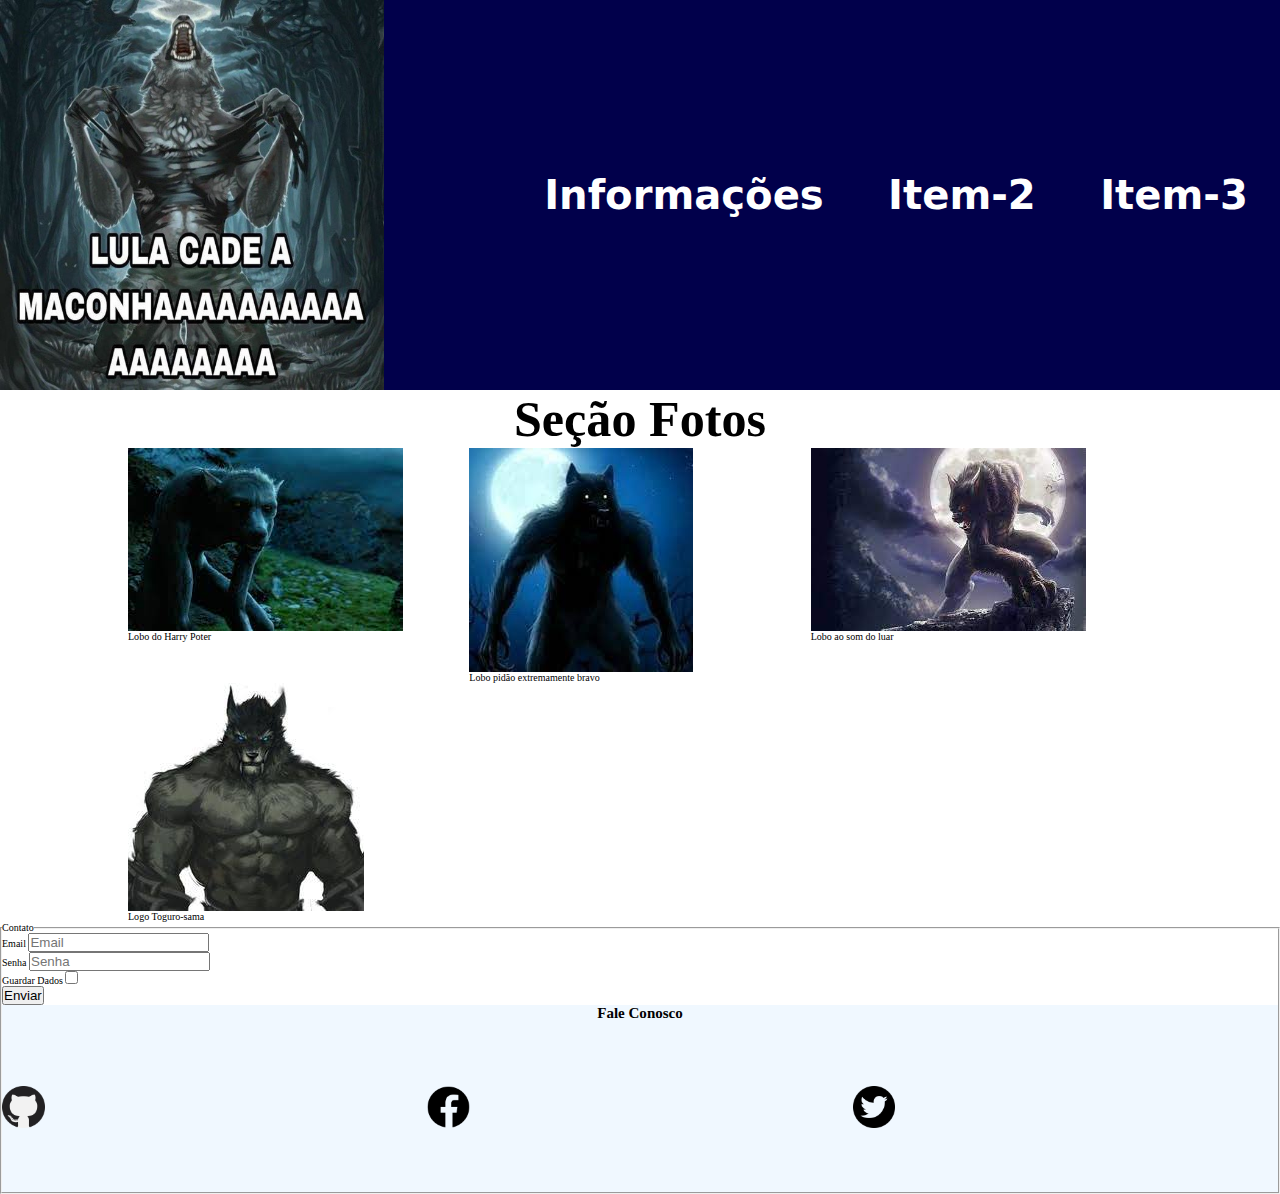
<file: index.html>
<!DOCTYPE html>
<html lang="pt-br">

<head>
    <meta charset="UTF-8">
    <meta http-equiv="X-UA-Compatible" content="IE=edge">
    <meta name="viewport" content="width=device-width, initial-scale=1.0">
    <title>My Layout</title>
    <link rel="stylesheet" href="./css/estilo.css">

    <script src="./js/script.js" defer></script>

    <script>

        //COMENTÁRIO DE LINHA

        /*
            COMENTÁRIO DE BLOCO
        */

        //Declarando variáveis com a palavra reservada ( var )
        // var nr1 = 10;
        // var nr2 = 5;

        //Objetos que dão saida em informações no Javascript

        //console.log(parâmetro) = Demonstra a saída no console da ferramenta do desenvolvedor.
        // console.log(nr1 + nr2);
        
        //document.write(parâmetro) = Demonstra a saída na página html.
        // document.write(nr1 + nr2);

        //Atrelando um evento click à um elemento no HTML.
        //<h2 id="titulo" class="tit-sec">Seção Fotos</h2>
        // const h2Element = document.getElementById("titulo");

        // console.log(h2Element.textContent);

    </script>

</head>
<body>

    <!-- CABEÇALHO -->
    <!-- header>img+nav>a*3[href=#]{Item-$} -->
    <header class="cabecalho">
        <img src="./img/lobo4.jpg" alt="Monitor de computador.">
        <nav>
            <a href="#">Informações</a>
            <a href="#">Item-2</a>
            <a href="#">Item-3</a>
        </nav>

    </header>
    <!-- CABEÇALHO -->
    <h2 id="titulo" class="tit-sec">Seção Fotos</h2>
    
    <!-- <script>
        const h2Element = document.getElementById("titulo");
        console.log(h2Element.textContent);
    </script> -->

    <!-- CONTEÚDO -->
    <!-- section.conteudo>div*6>img+p{Legenda} -->
    <section class="conteudo">
        <div>
            <img src="./img/pidao.jpg" alt="Lobo Pidao">
            <p>Lobo do Harry Poter</p>
        </div>
        <div>
            <img src="./img/lobo pidao.jpg" alt="Lobo Pidao em pé">
            <p>Lobo pidão extremamente bravo</p>
        </div>
        <div>
            <img src="./img/lobo2.jpg" alt="Lobo">
            <p>Lobo ao som do luar</p>
        </div>
        <div>
            <img src="./img/loboforte.jpg" alt="Lobo">
            <p>Logo Toguro-sama</p>
        </div>
    </section>
    <!-- CONTEÚDO -->
    <!-- RODAPÉ -->
    <div>
        <form action="/gabriel" method="post" onsubmit="return true">
            <fieldset>
                <legend>Contato</legend>
                <div>
                    <label for="idEmail">Email</label>
                    <input type="email" name="txtEmail" id="idEmail" required placeholder="Email">
                </div>
                <div>
                    <label for="idPass">Senha</label>
                    <input type="password" name="txtPass" id="idPass" required placeholder="Senha">
                </div>
                <div>
                    <label for="idGrava">Guardar Dados</label>
                    <input type="checkbox" name="txtGrava" id="idGrava" required>
                </div>
                <div>
                    <input type="submit" value="Enviar">
                </div>

    <footer class="rodape">
        <h2>Fale Conosco</h2>
        <nav>
            <a href="#"><img src="./img/social-1.jpg" alt="Logo github"></a>
            <a href="#"><img src="./img/social-2.jpg" alt="Logo facebook"></a>
            <a href="#"><img src="./img/social-3.png" alt="Logo twitter"></a>
        </nav>
                </fieldset>
            </form>
        </div>

    </footer>
    <!-- RODAPÉ -->
</body>
</html>
</file>
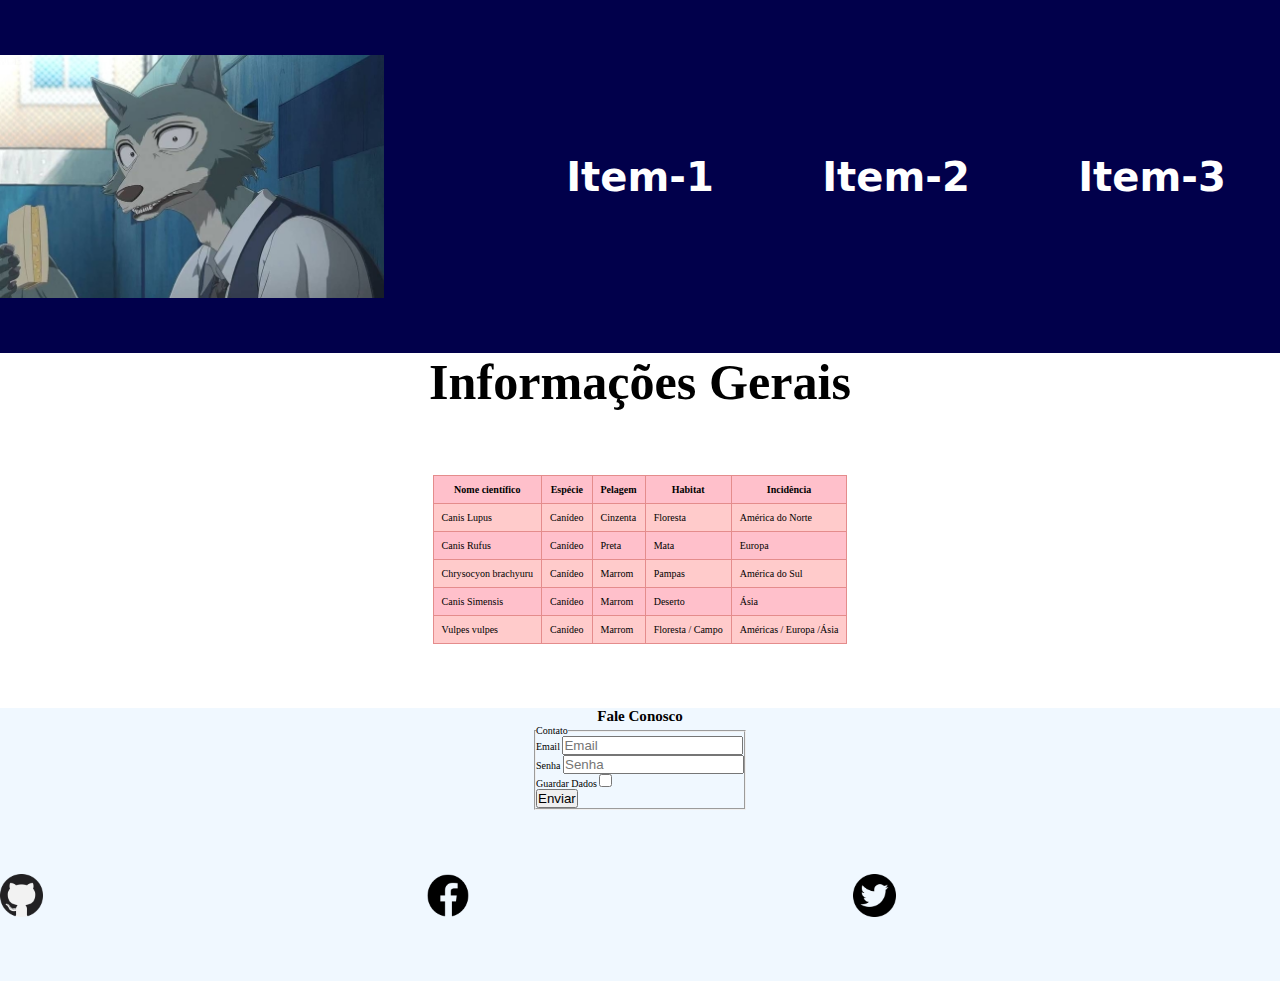
<file: info.html>
<!DOCTYPE html>
<html lang="pt-br">

<head>
    <meta charset="UTF-8">
    <meta http-equiv="X-UA-Compatible" content="IE=edge">
    <meta name="viewport" content="width=device-width, initial-scale=1.0">
    <title>Info</title>
    <link rel="stylesheet" href="./css/estilo.css">
</head>

<body>
    <header class="cabecalho">
        <img src="./img/logo.jpg" alt="Monitor de computador.">
        <nav>
            <a href="#">Item-1</a>
            <a href="#">Item-2</a>
            <a href="#">Item-3</a>
        </nav>

    </header>
    

    <h2 class="tit-sec">Informações Gerais</h2>
 <!--
    <section class="conteudo">
        <div>
            <img src="./img/lobo1.jpg" alt="Lobo">
            <p>Legenda</p>
        </div>
    </section>
-->
    <table>
        <tr>
            <th>Nome científico</th>
            <th>Espécie</th> 
            <th>Pelagem</th> 
            <th>Habitat</th>
            <th>Incidência</th> 
        </tr>
        <tr>
            <td>Canis Lupus</td>
            <td>Canídeo</td>
            <td>Cinzenta</td>
            <td>Floresta</td>
            <td>América do Norte</td>
        </tr>
        <tr>
            <td>Canis Rufus</td>
            <td>Canídeo</td>
            <td>Preta</td>
            <td>Mata</td>
            <td>Europa</td>
        </tr>
        <td>Chrysocyon brachyuru</td>
            <td>Canídeo</td>
            <td>Marrom</td>
            <td>Pampas</td>
            <td>América do Sul</td>
        </tr>
        <tr>
            <td>Canis Simensis</td>
            <td>Canídeo</td>
            <td>Marrom</td>
            <td>Deserto</td>
            <td>Ásia</td>
        </tr>
        <tr>
            <td>Vulpes vulpes</td>
            <td>Canídeo</td>
            <td>Marrom</td>
            <td>Floresta / Campo</td>
            <td>Américas / Europa /Ásia</td>
        </tr>

    </table>


    <footer class="rodape">
        <h2>Fale Conosco</h2>

        <div>
            <form action="/gabriel" method="post" onsubmit="return true">
                <fieldset>
                    <legend>Contato</legend>
                    <div>
                        <label for="idEmail">Email</label>
                        <input type="email" name="txtEmail" id="idEmail" required placeholder="Email">
                    </div>
                    <div>
                        <label for="idPass">Senha</label>
                        <input type="password" name="txtPass" id="idPass" required placeholder="Senha">
                    </div>
                    <div>
                        <label for="idGrava">Guardar Dados</label>
                        <input type="checkbox" name="txtGrava" id="idGrava" required>
                    </div>
                    <div>
                        <input type="submit" value="Enviar">
                    </div>
                </fieldset>
            </form>
        </div>

        <nav>
            <a href="#"><img src="./img/social-1.jpg" alt="Logo github"></a>
            <a href="#"><img src="./img/social-2.jpg" alt="Logo facebook"></a>
            <a href="#"><img src="./img/social-3.png" alt="Logo twitter"></a>
        </nav>

    </footer>
    <!-- RODAPÉ -->
</body>

</html>
</file>
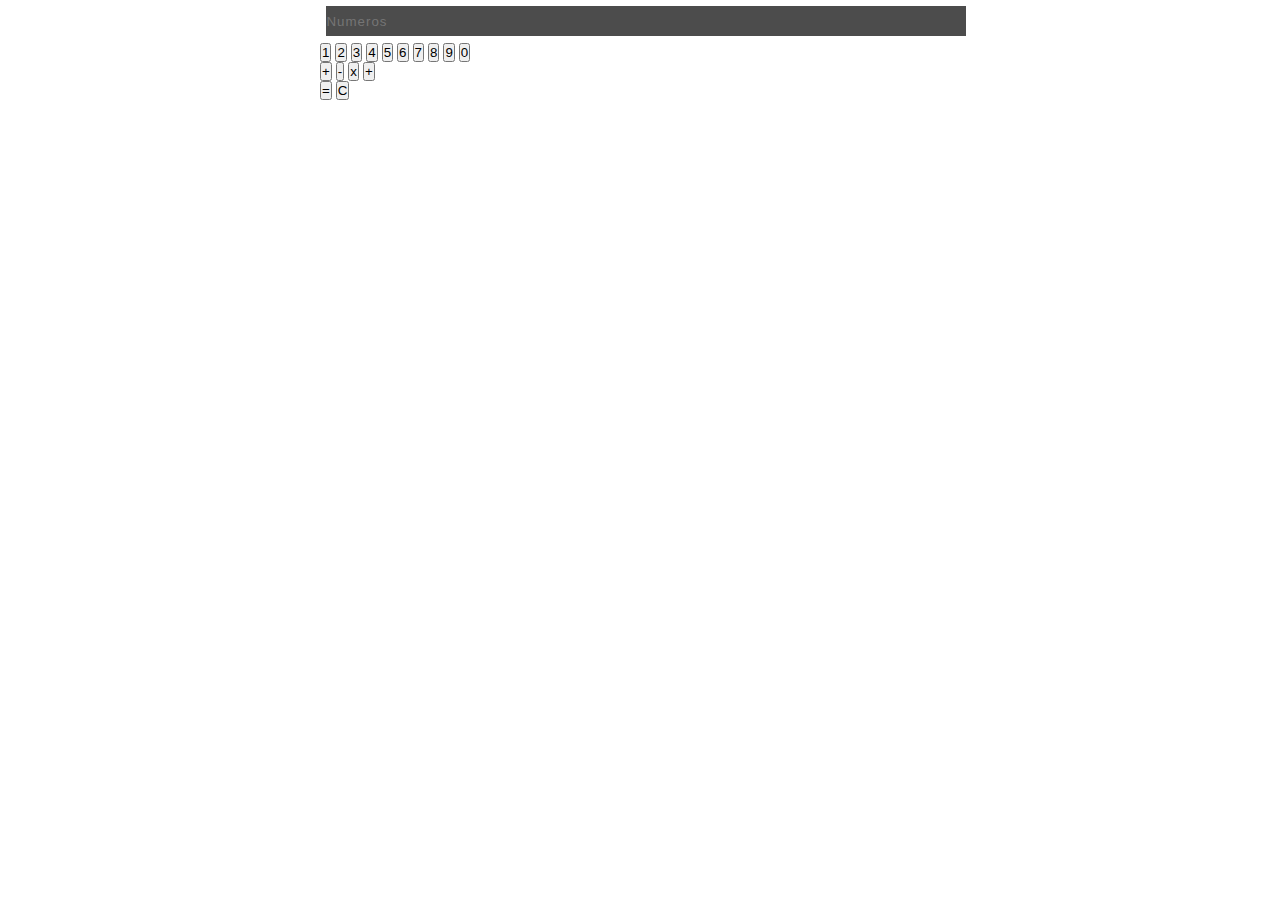
<file: login.html>
<!DOCTYPE html>
<html lang="pt-br">
<head>
    <meta charset="UTF-8">
    <meta http-equiv="X-UA-Compatible" content="IE=edge">
    <meta name="viewport" content="width=device-width, initial-scale=1.0">

    <link rel="stylesheet" href="./css/login.css">

    <script src="./js/login.js" defer></script>

    <title>Entrar</title>
</head>
<body>
    
    <!--  <div class="form">
        <form action="/gabriel" method="get" onsubmit="return false">
            <fieldset>
                <legend>Entrar</legend>
                <div>
                    <label for="idEmail">Email</label>
                    <input type="text" name="txtEmail" id="idEmail" placeholder="Email">
                </div>
                <div>
                    <label for="idPass">Senha</label>
                    <input type="password" name="txtPass" id="idPass" placeholder="Senha">
                </div>
                <div>
                    <label for="idGrava">Guardar Dados</label>
                    <input type="checkbox" name="txtGrava" id="idGrava">
                </div>
                <div>
                    <button type="submit" id="btnSubmit">Entrar</button>
                </div>
            </fieldset>
        </form>
    </div> --> 

    <div class="form">
        <form action="" method="get" onsubmit="return false">
            <div class="visor-calc">
                <input type="text" name="visor" id="idVisor" placeholder="Numeros">
            </div>
            <div>
                <button type="button" value="1" id="btn1" onclick="insereNumero(thisidVisor)">1</button>  <!-- button é o nosso this -->
                <button type="button" value="2" id="btn2" onclick="insereNumero(this,idVisor)">2</button>
                <button type="button" value="3" id="btn3" onclick="insereNumero(this,idVisor)">3</button>
                <button type="button" value="4" id="btn4" onclick="insereNumero(this,idVisor)">4</button>
                <button type="button" value="5" id="btn5" onclick="insereNumero(this,idVisor)">5</button>
                <button type="button" value="6" id="btn6" onclick="insereNumero(this,idVisor)">6</button>
                <button type="button" value="7" id="btn7" onclick="insereNumero(this,idVisor)">7</button>
                <button type="button" value="8" id="btn8" onclick="insereNumero(this,idVisor)">8</button>
                <button type="button" value="9" id="btn9" onclick="insereNumero(this,idVisor)">9</button>
                <button type="button" value="0" id="btn0" onclick="insereNumero(this,idVisor)">0</button>
            </div>
            <div>
                <button type="button" value="+" id="btnSoma" onclick="insereNumero(this,idVisor)">+</button>
                <button type="button" value="-" id="btnSubtrair" onclick="insereNumero(this,idVisor)">-</button>
                <button type="button" value="*" id="btnMultiplicar" onclick="insereNumero(this,idVisor)">x</button>
                <button type="button" value="/" id="btnDivisao" onclick="insereNumero(this,idVisor)">+</button>
            </div>
                <button type="button" value="=" id="btnIgual" onclick="resultado(idVisor)">=</button>
                <button type="reset" id="btnLimpar">C</button>
            </div>
        </form>
    </div>

</body>
</html>
</file>
<file: css/estilo.css>
/* UTILIZANDO A DIRECTIVA @IMPORT() */
@import url("./cabecalho.css");
@import url("./conteudo.css");
@import url("./rodape.css");
@import url("./break-point-630px.css");

*{
  margin:0;
  padding:0;
  box-sizing:border-box;
}

html{
    font-size: 62.7%;
}

.tit-sec{
    text-align: center;
    font-size: 5rem;
}

/* TABELA */ 
table{
  border-collapse: collapse;
  margin: 5% auto;
}
td,th{
  border:1px solid #e48c8c; 
  padding: 8px;
}
tr:nth-child(even){
  background-color: #ffcbcb;
}
tr:nth-child(odd){
  background-color: pink;
}
tr:hover{
  background-color: plum;
}
td[colspan]{
  text-align: center;
}
/* vw = View Width
vh = View height 
    
*/
</file>
<file: css/login.css>
*{
    margin: 0;
    padding: 0;
    box-sizing: border-box;
}

body{
    width: 100vw;
    height: 80vh;
}

.form{
    width: 50%;
    height: 30%;
    margin: 0 auto;
}

input[type='text'],input[type='password']{
    width: 80%;
    margin: 1%;
    height: 30px;
}

button[type='submit']{
    display: block;
    width: 80%;
    height: 30px;
    margin: 1% auto;
    background-color: rgb(43, 99, 3);
    color: #fff;
    border: 1px none #dddddd;
    cursor: pointer;
}

.visor-calc input{
    color: #fff;
    background-color: rgba(0, 0, 0, 0.7);
    border: 1px none #dddddd;
    outline-color: #3b3737;
    letter-spacing: 1px;
    width: 100%;
}

.btn-calc{
    width: 100%;
    display: flex;
    flex-wrap: wrap;
    margin: 0 auto;
}

.btn-calc button{
    flex-grow: 1;
    flex-basis: 150px;
    margin: 1% 0;
}
</file>
